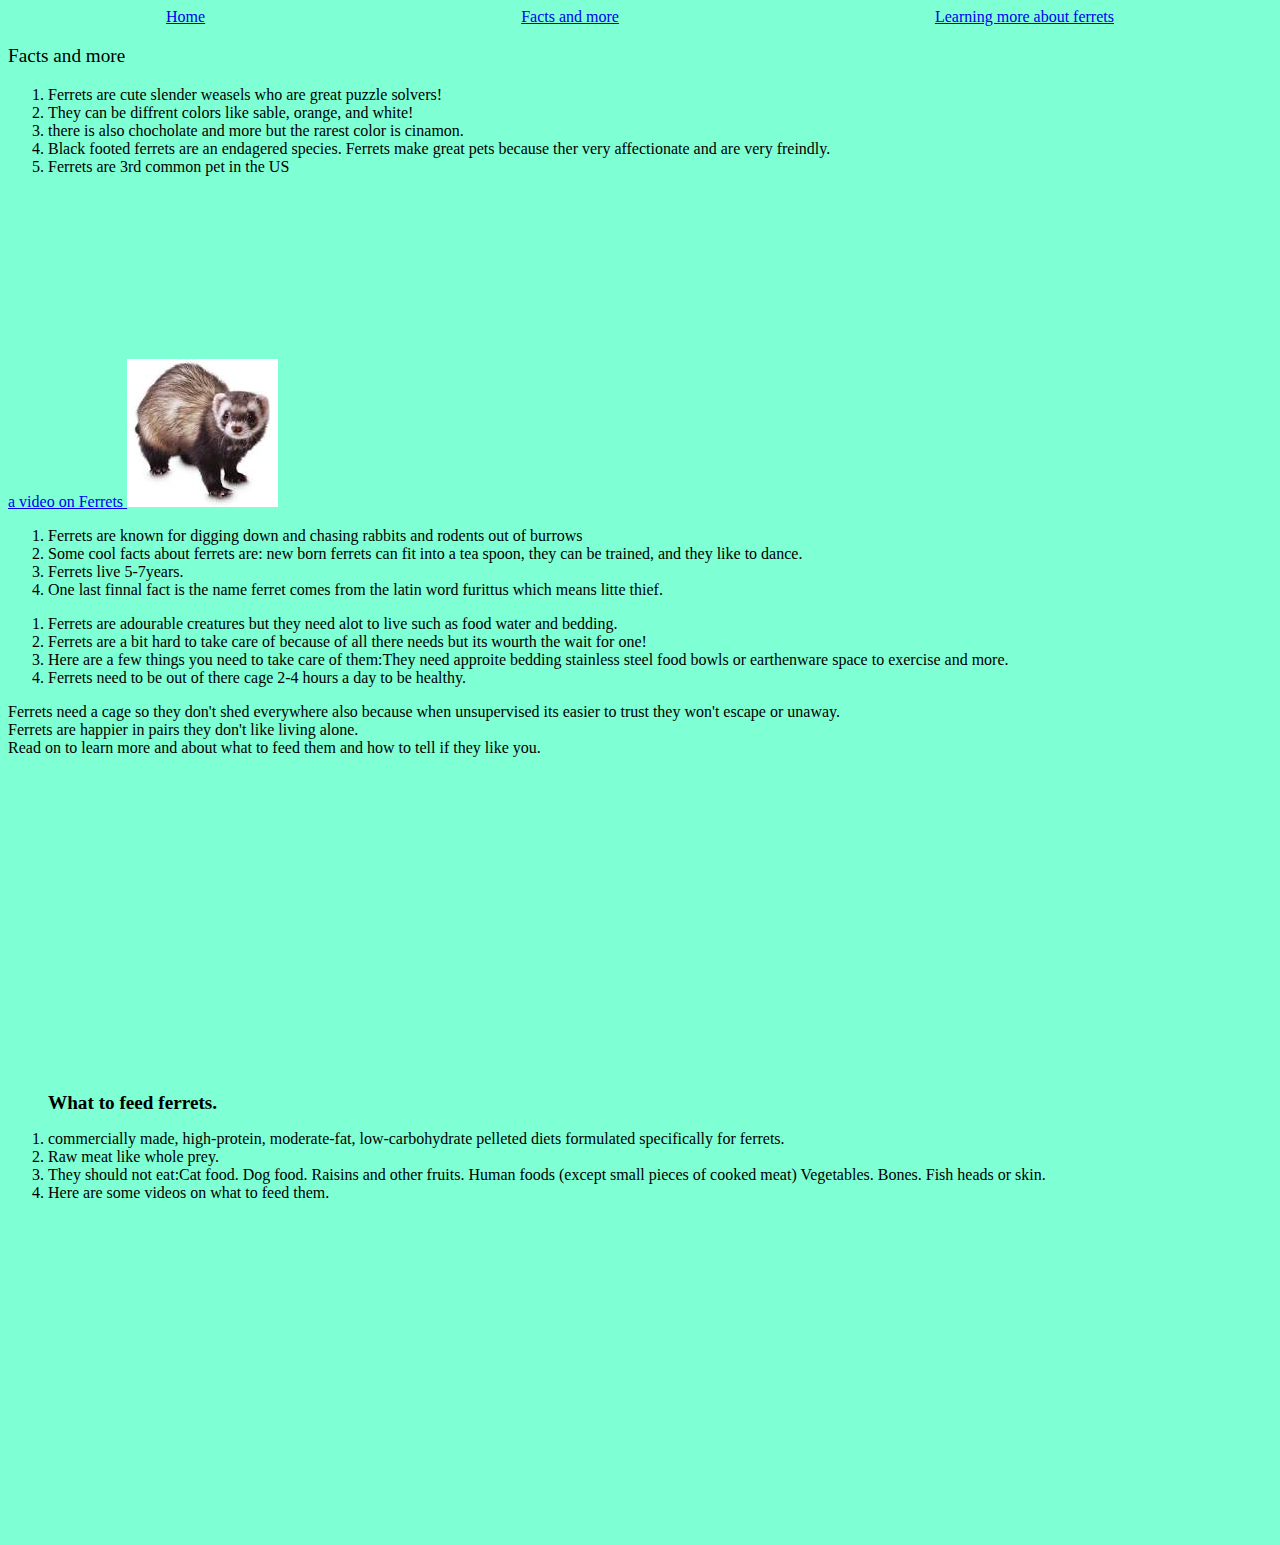
<file: index.html>
<!doctype html>
<html lang="en-US">
    <head>
        <meta charset="utf-8" />
        <title>All about Ferrets</title>
        <link rel="stylesheet" href="styles.css" />
    </head>
    <body>
        <div class="flex-container">
            <div class="header-container">
                <a href="homepage.html">Home</a>
            </div>
            <div class="header-container">
                <a href="index.html">Facts and more</a>
            </div>
            <div class="header-container">
                <a href="page2.html">Learning more about ferrets</a>
            </div>
        </div>
        <p>Facts and more</p>
            <ol>
                <li>Ferrets are cute slender weasels who are great puzzle solvers!</li>
                <li>They can be diffrent colors like sable, orange, and white!</li>
                <li>there is also chocholate and more but the rarest color is cinamon.</li>
                <li>Black footed ferrets are an endagered species. Ferrets make great pets because ther very affectionate and are very freindly.</li>
                <li>Ferrets are 3rd common pet in the US</li>
            </ol>
        <a href="https://youtu.be/nWe1hfQUdb4?si=JpnudWti5Y9YuL-p"> a video on Ferrets </a>
        <img src="assets/FERRET.jpg">
        <iframe width="560" height="315" src="https://www.youtube.com/embed/KlOSAwjNQvo?si=K4uIAmb7DPyERdiT" title="YouTube video player" frameborder="0" allow="accelerometer; autoplay; clipboard-write; encrypted-media; gyroscope; picture-in-picture; web-share" referrerpolicy="strict-origin-when-cross-origin" allowfullscreen></iframe>
        <ol>
            <li>Ferrets are known for digging down and chasing rabbits and rodents out of burrows</li>
            <li>Some cool facts about ferrets are: new born ferrets can fit into a tea spoon, they can be trained, and they like to dance.</li>
            <li>Ferrets live 5-7years.</li>
            <li>One last finnal fact is the name ferret comes from the latin word furittus which means litte thief.</li>
        </ol>
        <ol>
            <li>Ferrets are adourable creatures but they need alot to live such as food water and bedding.</li>
            <li>Ferrets are a bit hard to take care of because of all there needs but its wourth the wait for one!</li>
            <li>Here are a few things you need to take care of them:They need approite bedding stainless steel food bowls or earthenware space to exercise and more.</li>
            <li>Ferrets need to be out of there cage 2-4 hours a day to be healthy.</li>
        </ol>
            <li>Ferrets need a cage so they don't shed everywhere also because when unsupervised its easier to trust they won't escape or unaway.</li>
            <li>Ferrets are happier in pairs they don't like living alone.</li>
            <li>Read on to learn more and about what to feed them and how to tell if they like you.</li>
        </ol>
        <iframe width="560" height="315" src="https://www.youtube.com/embed/80cjdZLrh58?si=CITpKEoiqjbm4GHr" title="YouTube video player" frameborder="0" allow="accelerometer; autoplay; clipboard-write; encrypted-media; gyroscope; picture-in-picture; web-share" referrerpolicy="strict-origin-when-cross-origin" allowfullscreen></iframe> 
        <iframe width="560" height="315" src="https://www.youtube.com/embed/BkYOBpdX20Y?si=3hW1E3AIeIdfpmJZ" title="YouTube video player" frameborder="0" allow="accelerometer; autoplay; clipboard-write; encrypted-media; gyroscope; picture-in-picture; web-share" referrerpolicy="strict-origin-when-cross-origin" allowfullscreen></iframe>
        <ol>
            <h2>What to feed ferrets.</h2>
            <li>commercially made, high-protein, moderate-fat, low-carbohydrate pelleted diets formulated specifically for ferrets.</li>
            <li>Raw meat like whole prey.</li>
            <li>They should not eat:Cat food.
                Dog food.
                Raisins and other fruits.
                Human foods (except small pieces of cooked meat)
                Vegetables.
                Bones.
                Fish heads or skin.</li>
                <li>Here are some videos on what to feed them.</li>
        </ol>
        <iframe width="560" height="315" src="https://www.youtube.com/embed/Ki6Wg3F_6l8?si=aEJA54Rc03vBqQcF" title="YouTube video player" frameborder="0" allow="accelerometer; autoplay; clipboard-write; encrypted-media; gyroscope; picture-in-picture; web-share" referrerpolicy="strict-origin-when-cross-origin" allowfullscreen></iframe>
        <iframe width="560" height="315" src="https://www.youtube.com/embed/FXks-TWj5YQ?si=QwuQEvxb0cy4K6gp" title="YouTube video player" frameborder="0" allow="accelerometer; autoplay; clipboard-write; encrypted-media; gyroscope; picture-in-picture; web-share" referrerpolicy="strict-origin-when-cross-origin" allowfullscreen></iframe>
        
    </body>

</html>
</file>
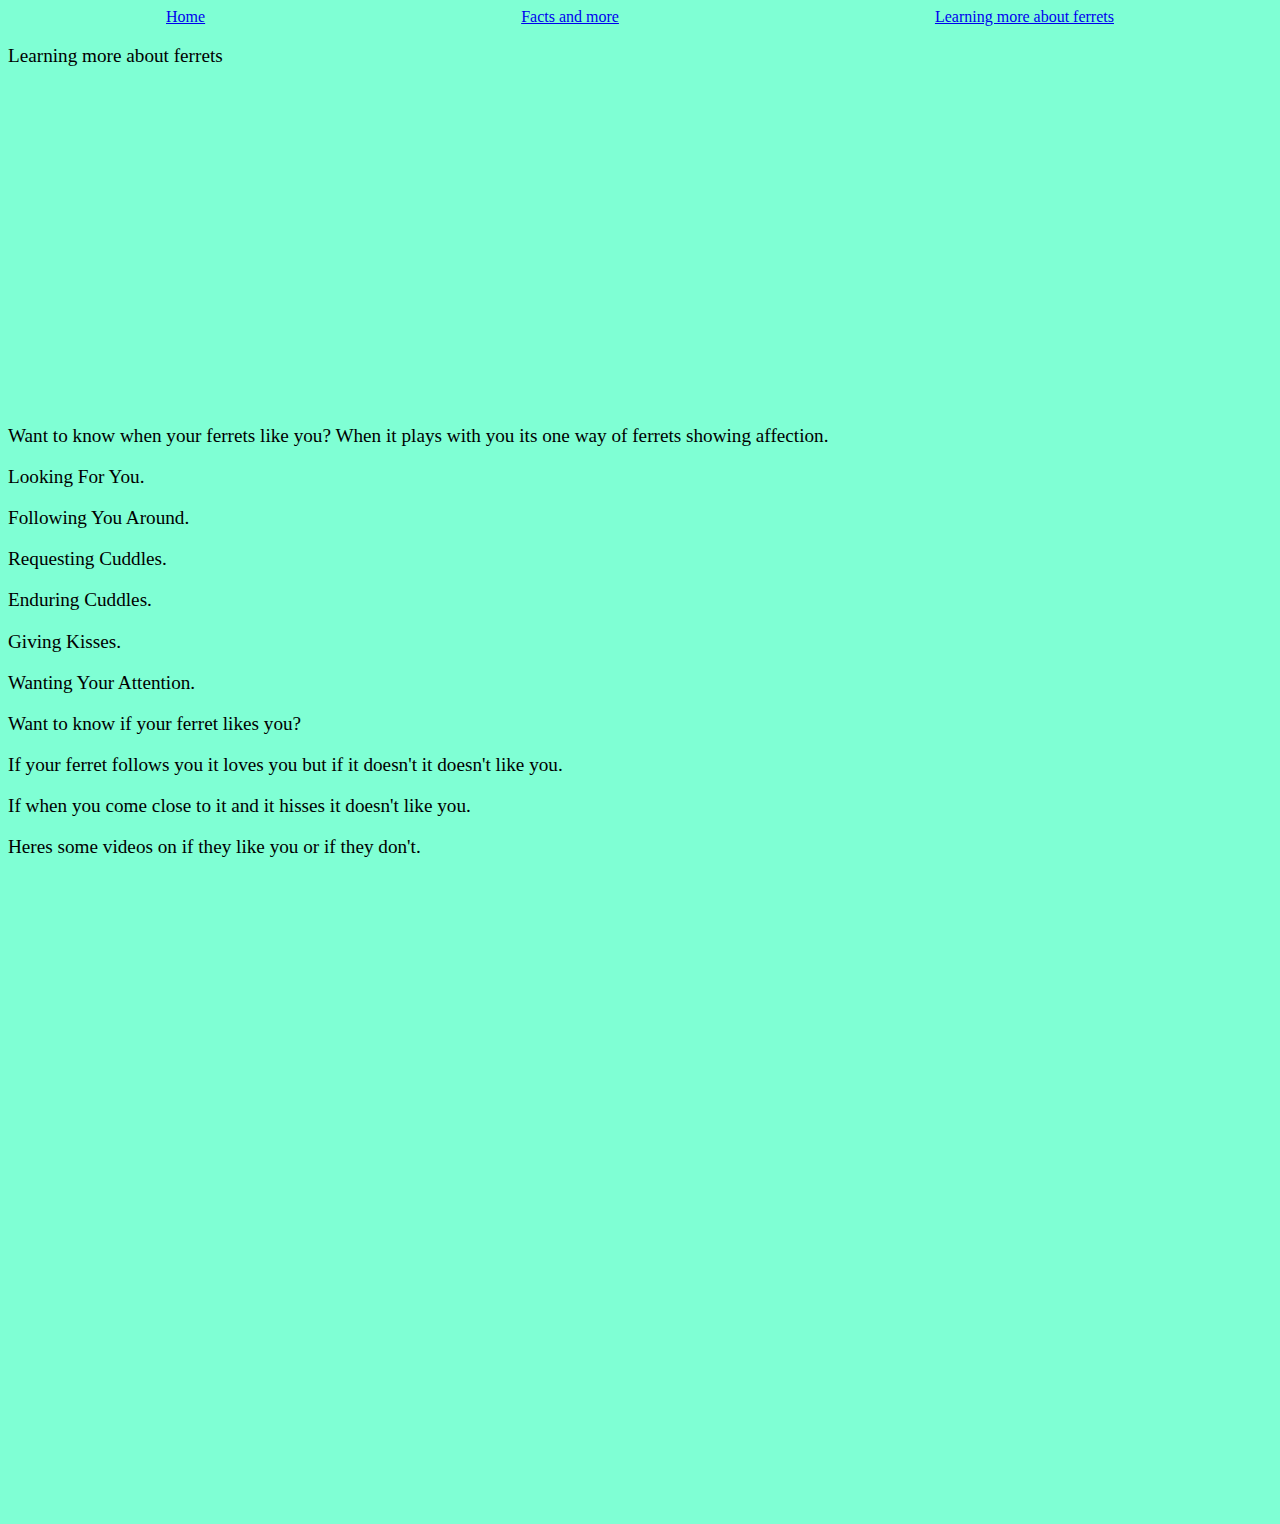
<file: page2.html>
<!doctype html>
<html lang="en-US">

    <head>
        <meta charset="utf-8" />
        <title>All about ferrets</title>
        <link rel="stylesheet" href="styles.css" />
    </head>
    <body>
        <div class="flex-container">
            <div class="header-container">
                <a href="homepage.html">Home</a>
            </div>
            <div class="header-container">
                <a href="index.html">Facts and more</a>
            </div>
            <div class="header-container">
                <a href="page2.html">Learning more about ferrets</a>
            </div>
        </div>
        <p>Learning more about ferrets</p>
        <iframe width="560" height="315" src="https://www.youtube.com/embed/4oK6rp3R9_Q?si=2x-WL55YEDkXJt2X" title="YouTube video player" frameborder="0" allow="accelerometer; autoplay; clipboard-write; encrypted-media; gyroscope; picture-in-picture; web-share" referrerpolicy="strict-origin-when-cross-origin" allowfullscreen></iframe>
            <p>Want to know when your ferrets like you?
            When it plays with you its one way of ferrets showing affection.</p>
            <p>Looking For You.</p>
            <p>Following You Around.</p>
            <p>Requesting Cuddles.</p>
            <p>Enduring Cuddles.</p>
            <p>Giving Kisses.</p>
            <p>Wanting Your Attention.</p>

            <p>Want to know if your ferret likes you?</p>
            <p>If your ferret follows you it loves you but if it doesn't it doesn't like you.</p>
            <p>If when you come close to it and it hisses it doesn't like you.</p>
            <p>Heres some videos on if they like you or if they don't.</p>
            <iframe width="560" height="315" src="https://www.youtube.com/embed/2maPwp9-M3Q?si=xvk70Pm0Wahuw3X0" title="YouTube video player" frameborder="0" allow="accelerometer; autoplay; clipboard-write; encrypted-media; gyroscope; picture-in-picture; web-share" referrerpolicy="strict-origin-when-cross-origin" allowfullscreen></iframe>
            <iframe width="560" height="315" src="https://www.youtube.com/embed/3guTc1Xl3Dg?si=WGpIxkCjSmV_JbCg" title="YouTube video player" frameborder="0" allow="accelerometer; autoplay; clipboard-write; encrypted-media; gyroscope; picture-in-picture; web-share" referrerpolicy="strict-origin-when-cross-origin" allowfullscreen></iframe>
            <iframe width="560" height="315" src="https://www.youtube.com/embed/KzYWknmBIko?si=zt5JVeIsYoB3sm9O" title="YouTube video player" frameborder="0" allow="accelerometer; autoplay; clipboard-write; encrypted-media; gyroscope; picture-in-picture; web-share" referrerpolicy="strict-origin-when-cross-origin" allowfullscreen></iframe>
            <iframe width="560" height="315" src="https://www.youtube.com/embed/FDtbfzRBUoc?si=TkBuGDjz6rcdqotR" title="YouTube video player" frameborder="0" allow="accelerometer; autoplay; clipboard-write; encrypted-media; gyroscope; picture-in-picture; web-share" referrerpolicy="strict-origin-when-cross-origin" allowfullscreen></iframe>
        </body>

</html>
</file>
<file: styles.css>
p {
    font-size: larger;
}

body {
    background-color:aquamarine;
}

h2 {
    font-size: larger;
}

.flex-container {
    display: flex;
    flex-direction: row;
    flex: 1;
    justify-content: space-around;
    align-items: center;
}
</file>
